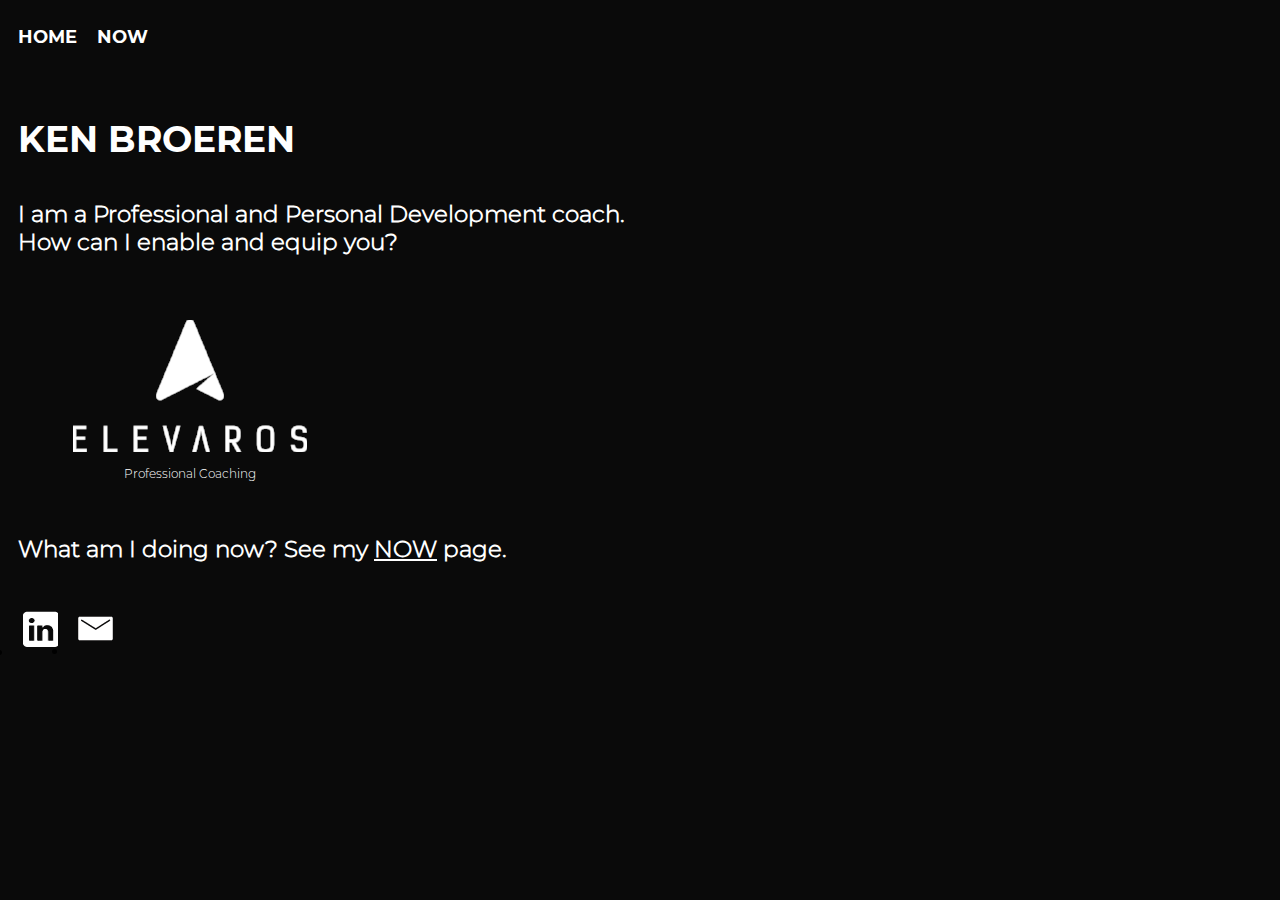
<file: index.html>
<!DOCTYPE html>
<html lang="en" dir="ltr">

<head>
  <meta charset="utf-8">
  <title>KBroeren.com</title>
  <link rel="stylesheet" href="stylesheets/styles.css">
  <link rel="shortcut icon" href="/favicon.ico" type="image/x-icon">
  <link rel="icon" href="/favicon.ico" type="image/x-icon">
</head>

<body>
  <nav>
    <ul class="navbar-list">
      <li class="navbar-item"><a class="no-ul" href="/">home</a>
      </li>
      <li class="navbar-item"><a class="no-ul" href="now.html">now</a>
      </li>
    </ul>
  </nav>
  <main>
    <h1>Ken Broeren</h1>
    <h3 class="uppertext">I am a Professional and Personal Development coach.<br>How can I enable and equip you?</h3>
    <ul class="figure-list">
      <figure class="item">
        <a class="no-ul" href="https://elevaros.com">
          <img src="/img/Elevaros-Transparent-WhiteText.png" alt="Professional Coaching">
          <figcaption class="caption">Professional Coaching</figcaption>
        </a>
      </figure>
    </ul>
    <h3 class="lowertext">What am I doing now? See my <a href="/now.html">NOW</a> page.<br></h3>
  </main>

  <div class="social-nav-bar">
    <ul class="socialNB-list">
      <li class="socialNBitem">
        <a href="http://www.linkedin.com/in/kenbroeren">
          <div>
            <img class="svg" src="/img/Linkedin.png" alt="LinkedIn Profile">
          </div>
        </a>
      </li>
      <li class="socialNBitem">
        <a href="mailto:ken@elevaros.com">
          <div>
            <img class="svg" src="/img/Email.png" alt="Email">
          </div>
        </a>
      </li>
    </ul>
  </div>
</body>

</html>
</file>
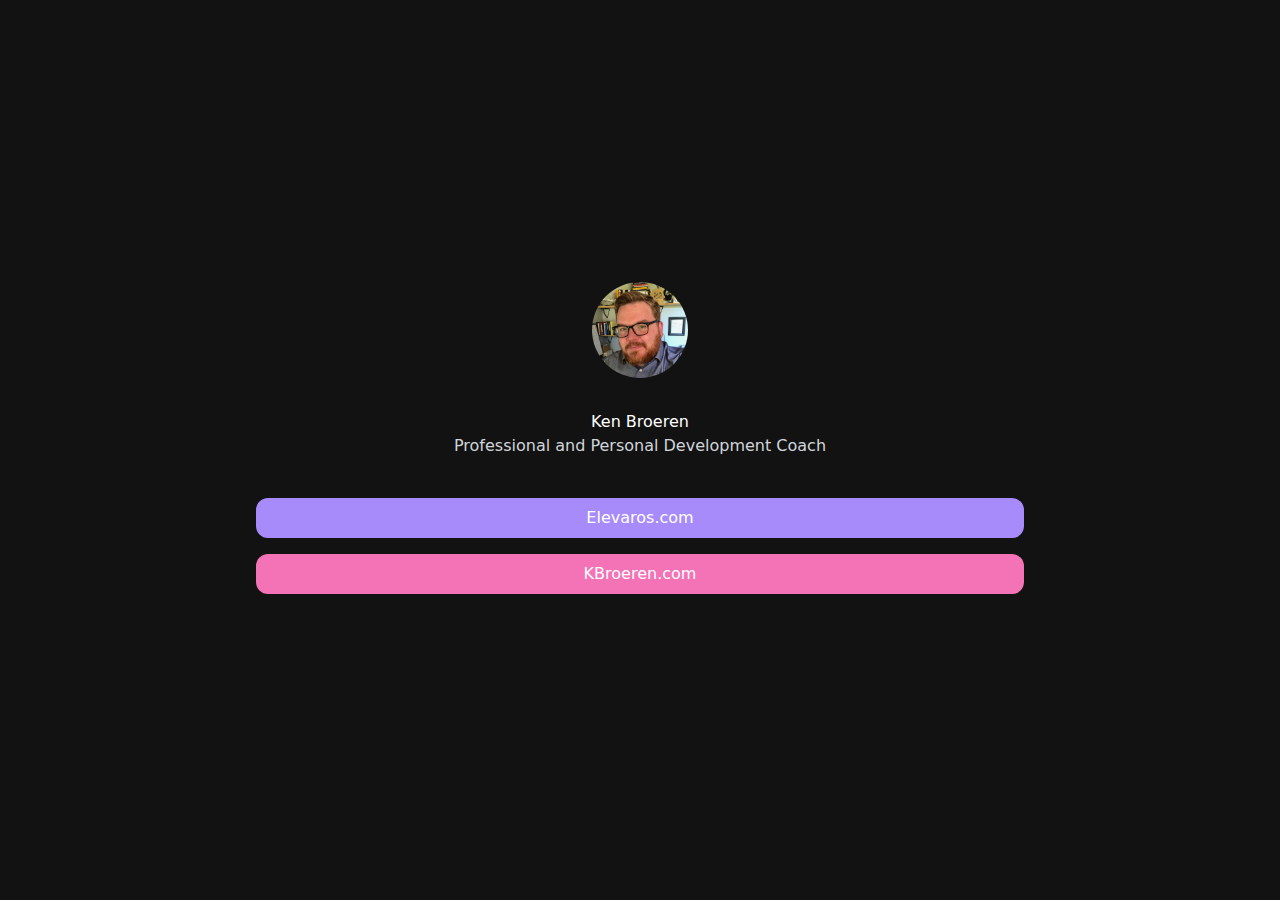
<file: sociallinks/index.html>
<!DOCTYPE html>
<html>
  <head>
    <meta name="viewport" content="width=device-width, initial-scale=1" />
    <meta charset="UTF-8" />
    <title>Ken Broeren's Links</title>
    <meta
      name="description"
      content=""
    />
    <meta http-equiv="content-language" content="”en-us”" />
    <meta
      property="og:description"
      content=""
    />
    <meta property="og:url" content="https://kbroeren.com/sociallinks" />

    <!-- Importing Styles  -->
    <link rel="stylesheet" href="tailwind.css" />
    <!-- <link rel="stylesheet" href="assets/css/font-awesome.min.css" /> -->

    <!-- Importing SVG Icons -->
    <link
      rel="stylesheet"
      href="https://cdnjs.cloudflare.com/ajax/libs/font-awesome/5.15.3/css/all.min.css"
      integrity="sha512-iBBXm8fW90+nuLcSKlbmrPcLa0OT92xO1BIsZ+ywDWZCvqsWgccV3gFoRBv0z+8dLJgyAHIhR35VZc2oM/gI1w=="
      crossorigin="anonymous"
      referrerpolicy="no-referrer"
    />

    <!-- favicon -->
    <link rel="icon" href="favicon/favicon.ico" type="image/x-icon" />
    <link
      rel="apple-touch-icon"
      sizes="180x180"
      href="favicon/apple-touch-icon.png"
    />
    <link
      rel="icon"
      type="image/png"
      sizes="32x32"
      href="favicon/favicon-32x32.png"
    />
    <link
      rel="icon"
      type="image/png"
      sizes="16x16"
      href="favicon/favicon-16x16.png"
    />
    <link rel="manifest" href="favicon/site.webmanifest" />
  </head>

  <body>
    <div
      class="
        bg-darko
        text-white
        flex flex-col
        justify-center
        items-center
        m-0
        p-0
        w-screen
        h-screen
        font-ubuntu
      "
    >
      <!-- Your Profile Picture Goes Here -->
      <img
        class="rounded-full w-24 mb-8"
        src="me.webp"
        alt="Ken Broeren Profile Picture"
      />

      <!-- Your Name And Paragraph Goes Here -->
      <h1>Ken Broeren</h1>
      <p class="mb-8 max-w-screen-md items-center text-gray-300 text-center">
        Professional and Personal Development Coach
      </p>

      <!-- All Links Goes Here  -->
      <!-- <a
        class="
          rounded-xl
          max-w-screen-md
          flex flex-col
          w-screen
          h-10
          bg-red-300
          justify-center
          items-center
          m-2
        "
        href=""
        >Link1</a
      > -->
      <!-- <a
        class="
          rounded-xl
          max-w-screen-md
          flex flex-col
          w-screen
          h-10
          bg-green-400
          justify-center
          items-center
          m-2
        "
        href="https://"
        >Link2</a
      > -->
      <!-- <a
        class="
          rounded-xl
          max-w-screen-md
          flex flex-col
          w-screen
          h-10
          bg-blue-400
          justify-center
          items-center
          m-2
        "
        href="https://"
        >Link3</a
      > -->
      <a
        class="
          rounded-xl
          max-w-screen-md
          flex flex-col
          w-screen
          h-10
          bg-purple-400
          justify-center
          items-center
          m-2
        "
        href="https://elevaros.com"
        >Elevaros.com</a
      >
      <a
        class="
          rounded-xl
          max-w-screen-md
          flex flex-col
          w-screen
          h-10
          bg-pink-400
          justify-center
          items-center
          m-2
        "
        href="https://kbroeren.com"
        >KBroeren.com</a
      >

      <!-- All Socail Links Goes Here -->
      <div class="inline-flex w-56 justify-evenly mt-4 text-xl duration-1000">
        <!-- LinkedIn-->
        <a href="https://www.linkedin.com/in/kenbroeren/" target="_blank">
          <i class="fab fa-linkedin"></i>
        </a>
        <!-- Instagram -->
        <a href="https://www.instagram.com/kenbroeren" target="_blank">
          <i class="fab fa-instagram"></i>
        </a>
        <!-- Twitter -->
        <a href="https://twitter.com/kbroeren" target="_blank">
          <i class="fab fa-twitter"></i>
        </a>
        <!-- Email -->
        <a href="mailto: ken@elevaros.com">
          <i class="fas fa-envelope"></i>
        </a>

        <!-- Telegram -->
<!--         <a href="https://t.me/amrohan" target="_blank">
          <i class="fab fa-telegram"></i>
        </a> -->

        <!-- Github -->
<!--         <a href="https://github.com/amrohan" target="_blank">
          <i class="fab fa-github"></i>
        </a> -->
      </div>
    </div>
  </body>
</html>
</file>
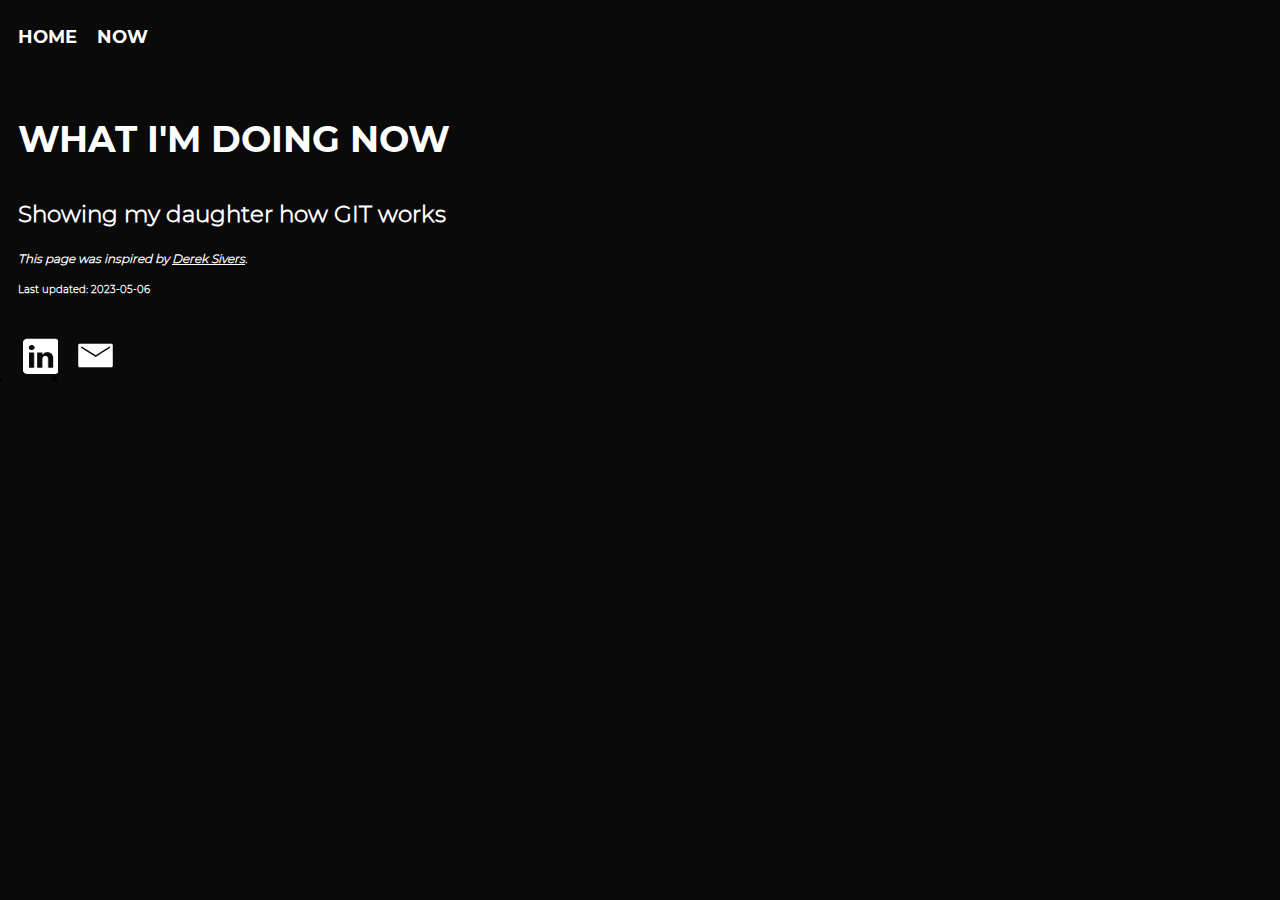
<file: now.html>
<!DOCTYPE html>
<html lang="en" dir="ltr">

<head>
  <meta charset="utf-8">
  <title>KBroeren.com</title>
  <link rel="stylesheet" href="stylesheets/styles.css">
  <link rel="shortcut icon" href="/favicon.ico" type="image/x-icon">
  <link rel="icon" href="/favicon.ico" type="image/x-icon">
</head>

<body>
  <navbar>
    <ul class="navbar-list">
      <li class="navbar-item"><a class="no-ul" href="/">home</a>
      </li>
      <li class="navbar-item"><a class="no-ul" href=now.html>now</a>
      </li>
    </ul>
  </navbar>
  <main>
    <h1>What I'm Doing Now</h1>
    <h3 class="uppertext">Showing my daughter how GIT works</h3>
    <h4>This page was inspired by <a href="https://sivers.org/nowff">Derek Sivers</a>.</h4>
    <h5>Last updated:  2023-05-06</h5>
  </main>

  <socialNavBar>
    <ul class="socialNB-list">
      <li class="socialNBitem">
        <a href="http://www.linkedin.com/in/kenbroeren">
          <div>
            <img class="svg" src="/img/Linkedin.png">
          </div>
        </a>
      </li>
      <li class="socialNBitem">
        <a href="mailto:ken@elevaros.com">
          <div>
            <img class="svg" src="/img/Email.png">
          </div>
        </a>
      </li>
    </ul>
  </socialNavBar>
</body>

</html>
</file>
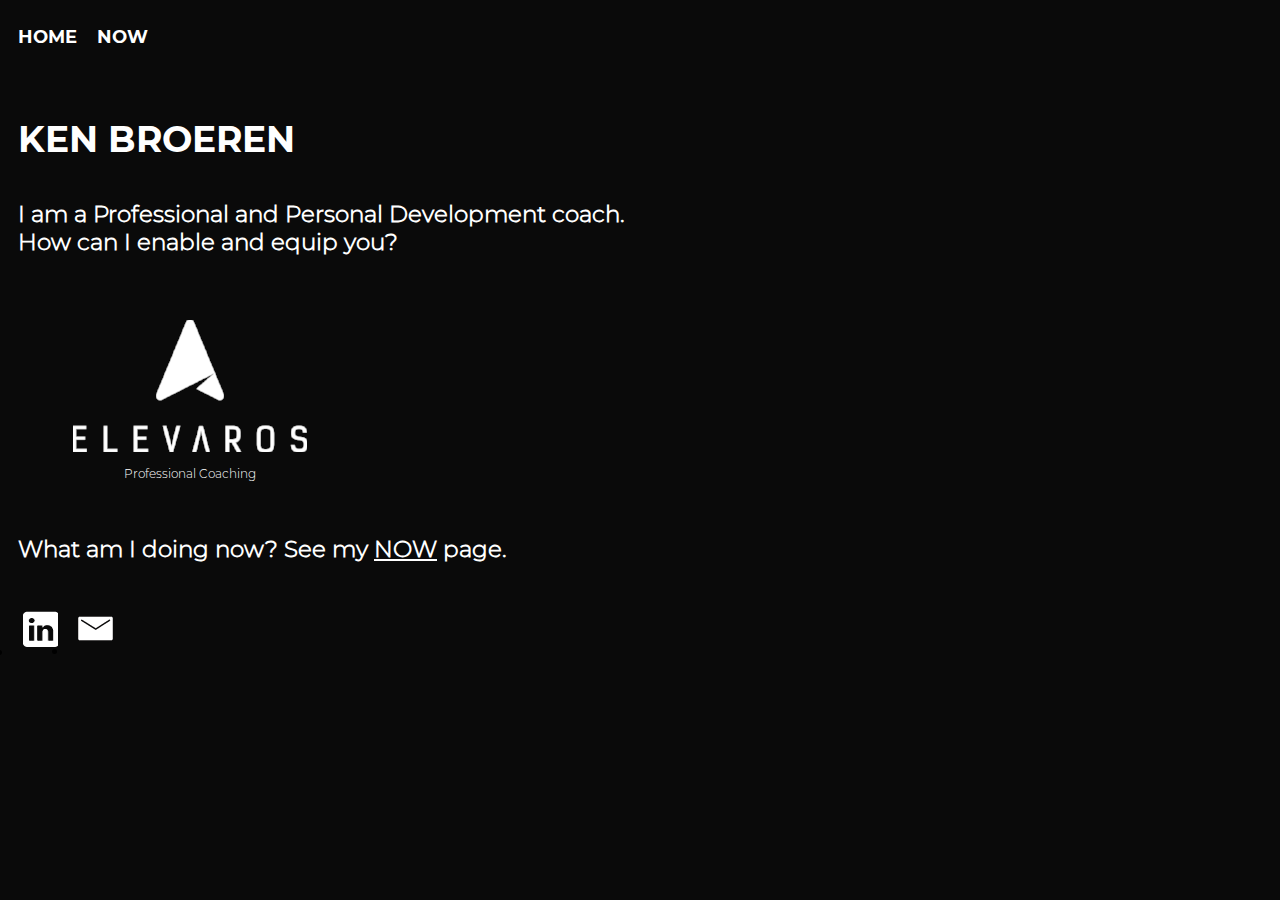
<file: oldindex.html>
<!DOCTYPE html>
<html lang="en" dir="ltr">

<head>
  <meta charset="utf-8">
  <title>KBroeren.com</title>
  <link rel="stylesheet" href="stylesheets/styles.css">
  <link rel="shortcut icon" href="/favicon.ico" type="image/x-icon">
  <link rel="icon" href="/favicon.ico" type="image/x-icon">

<script src="https://identity.netlify.com/v1/netlify-identity-widget.js"></script>

</head>

<body>
  <navbar>
    <ul class="navbar-list">
      <li class="navbar-item"><a class="no-ul" href="/">home</a>
      </li>
      <li class="navbar-item"><a class="no-ul" href=now.html>now</a>
      </li>
    </ul>
  </navbar>
  <main>
    <h1>Ken Broeren</h1>
    <h3 class="uppertext">I am a Professional and Personal Development coach.<br>How can I enable and equip you?</h3>
    <ul class="figure-list">
<!--       <figure class="item">
        <a class="no-ul" href="https://kbconsulting-llc.com/">
          <img src="/img/KBC-Transparent-WhiteText.png">
          <figcaption class="caption">Technology Services</figcaption>
        </a>
        </figure> -->
      <figure class="item">
        <a class="no-ul" href="https://elevaros.com">
          <img src="/img/Elevaros-Transparent-WhiteText.png">
          <figcaption class="caption">Professional Coaching</figcaption>
        </a>
      </figure>
    </ul>
    <h3 class="lowertext">What am I doing now? See my <a href="/now.html">NOW</a> page.<br></h3>
  </main>

  <socialNavBar>
    <ul class="socialNB-list">
      <!-- <li class="socialNBitem">
        <a class="no-ul" href="http://www.facebook.com/1015247227">
          <div>
            <img class="svg" src="/img/Facebook.png">
          </div>
        </a>
      </li>
      <li class="socialNBitem">
        <a href="http://instagram.com/kenbroeren">
          <div>
            <img class="svg" src="/img/Instagram.png">
          </div>
        </a>
      </li>
      <li class="socialNBitem">
        <a href="https://twitter.com/kbroeren">
          <div>
            <img class="svg" src="/img/Twitter.png">
          </div>
        </a>
      </li> -->
      <li class="socialNBitem">
        <a href="http://www.linkedin.com/in/kenbroeren">
          <div>
            <img class="svg" src="/img/Linkedin.png">
          </div>
        </a>
      </li>
      <li class="socialNBitem">
        <a href="mailto:ken@elevaros.com">
          <div>
            <img class="svg" src="/img/Email.png">
          </div>
        </a>
      </li>
    </ul>
  </socialNavBar>
</body>

</html>
</file>
<file: stylesheets/styles.css>
@font-face {
  font-family: 'montserratbold';
  src: url('./fonts/Montserrat-Bold.ttf') format('truetype');
}
@font-face {
  font-family: 'montserratlite';
  src: url('./fonts/Montserrat-Light.ttf') format('truetype');
}

a {
    /* text-decoration: none; */
    color: white;
    fill: white;
}

body {
  background-color: rgba(10,10,10,1);
}

h1 {
  text-transform: uppercase;
  color: white;
  font-family: montserratbold;
  font-size: 36px;
  padding-top: 35px;
  padding-bottom: 15px;
  padding-left: 10px;
}

h4 {
  color: white;
  font-family: montserratlite;
  font-style: italic;
  font-size: 12px;
  padding: 0px;
  padding-left: 10px;
}

h5 {
  color: white;
  font-family: montserratlite;
  font-size: 10px;
  padding: 0px;
  padding-left: 10px;
}

img {
  padding: 10px;
}
img:hover {
  background-color: rgba(0,0,0,1);
}

figure.item {
  vertical-align: top;
  display: flex;
  flex-direction: row;
  /* text-align: center; */
  width: 120px;
  padding: 15px;

}

.no-ul {
  text-decoration: none;
}
.uppertext {
  color: white;
  font-family: montserratlite;
  font-size: 23px;
  padding: 0px;
  padding-left: 10px;
}

.lowertext {
  color: white;
  font-family: montserratlite;
  font-size: 23px;
  padding: 0px;
  padding-left: 10px;
}

.figure-list {
  padding: 0px;
  padding-top: 0px;
  display:  flex;
  flex-direction: row;
  background-color: rgba(10,10,10,1);

}

.navbar-list {
  padding: 0px;
  padding-top: 0px;
  display:  flex;
  flex-direction: row;
  background-color: rgba(10,10,10,1);

}

.navbar-item {
  display: inline;
  text-align: center;
  text-transform: uppercase;
  padding: 10px;
  font-family: montserratbold;
  font-size: 18px;
  color: white;

}

.navbar-item:hover {
  background-color: rgba(0,0,0,1);
}

.socialNB-list {
  padding: 5px;
  padding-top: 15px;
  display:  flex;
  flex-direction: row;
  background-color: rgba(10,10,10,1);

}

.socialNB-item {
  display: inline;
  text-align: center;
  text-transform: uppercase;
  padding: 5px

}

.caption {
  display: block;
  text-align: center;
  font-family: montserratlite;
  font-size: 12px;
}
</file>
